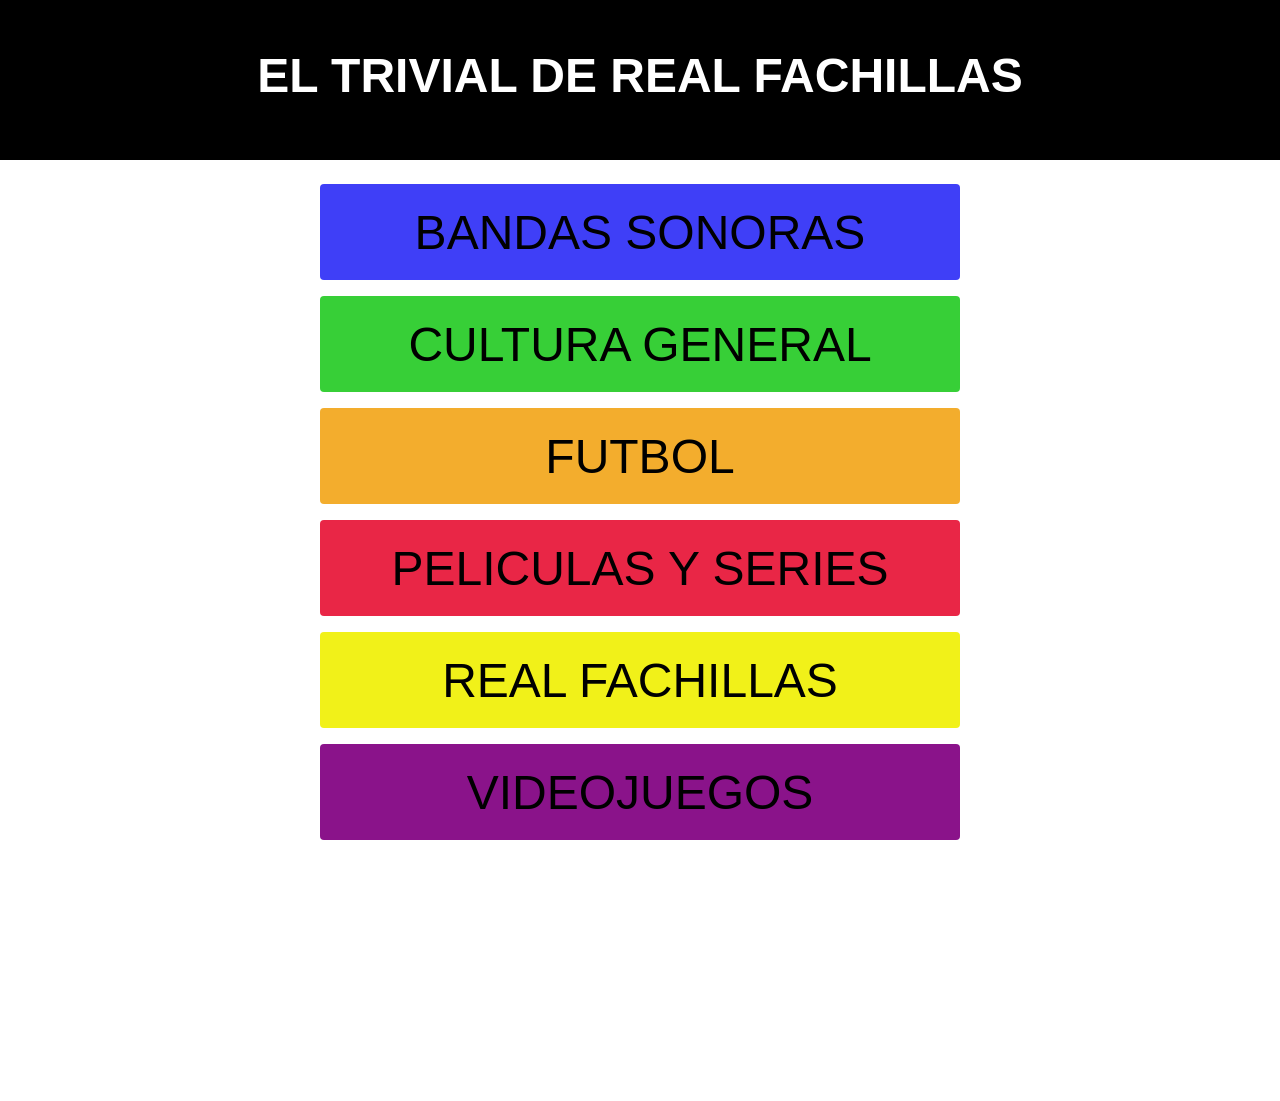
<file: index.html>
<!DOCTYPE html>
<html>
<head>
  <title>Trivia</title>
  <link rel="stylesheet" type="text/css" href="style.css">
  <link href="https://fonts.cdnfonts.com/css/qielftan" rel="stylesheet">
</head>
<body>
  <header><div class="title"><h1>EL TRIVIAL DE REAL FACHILLAS</h1></div></header>
  
  
  <div class="categories">
    <button id="bso">BANDAS SONORAS</button>
    <button id="cultura">CULTURA GENERAL</button>
    <button id="futbol">FUTBOL</button>
    <button id="pelis">PELICULAS Y SERIES</button>
    <button id="fachillas">REAL FACHILLAS</button>
    <button id="games">VIDEOJUEGOS</button>
  </div>
  <div id="question-container">
    <p id="question"></p>
    <div id="options">
      <p class="option"></p>
      <p class="option"></p>
      <p class="option"></p>
      <p class="option"></p>
    </div>
  </div>

  <script src="script.js"></script>
</body>
</html>
</file>
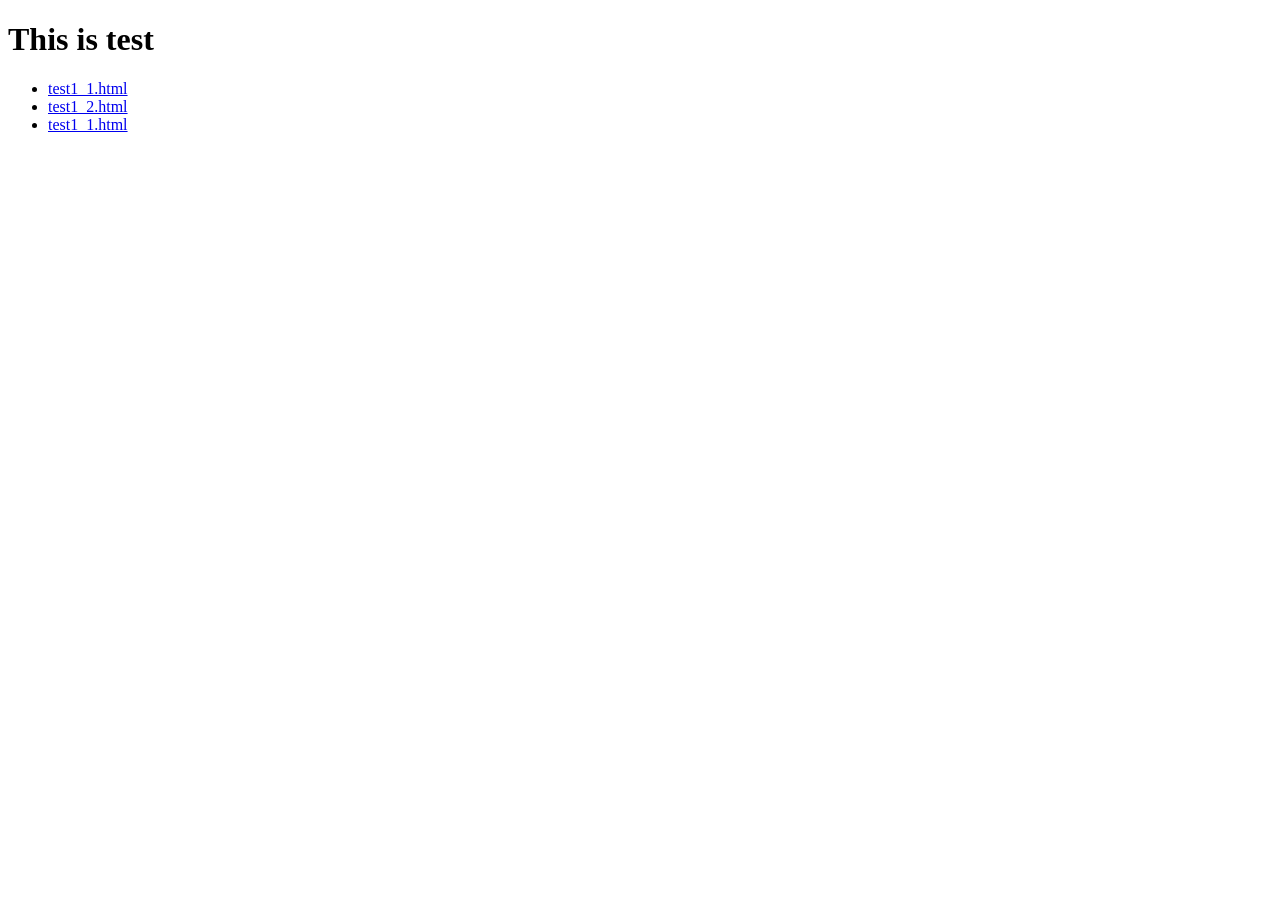
<file: test.html>
<!DOCTYPE html>
<html lang="en"><head>
<meta http-equiv="content-type" content="text/html; charset=UTF-8">
  <meta charset="UTF-8">
  <title>Document</title>
</head>
<body>
  <h1>This is test</h1>
  <ul>
    <li><a href="test_1_1.html">test1_1.html</a></li>
    <li><a href="test_1_2.html">test1_2.html</a></li>
    <li><a href="test_1_1.html">test1_1.html</a></li>        
  </ul>

</body></html>
</file>
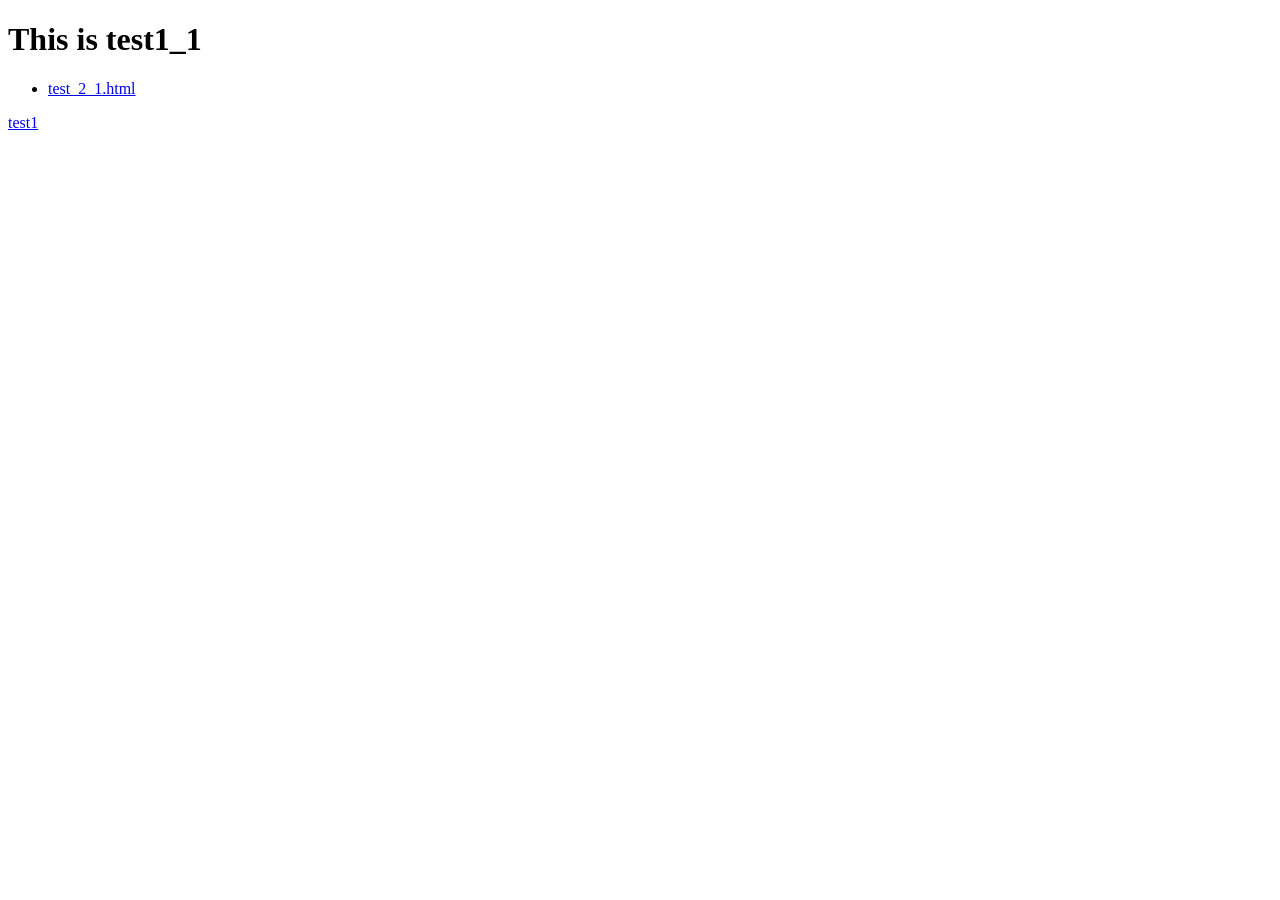
<file: test_1_1.html>
<!DOCTYPE html>
<html lang="en"><head>
<meta http-equiv="content-type" content="text/html; charset=UTF-8">
  <meta charset="UTF-8">
  <title>Document</title>
</head>
<body>
  <h1>This is test1_1</h1>
  <ul>
    <li><a href="test_2_1.html">test_2_1.html</a></li>
  </ul>
  <a href="test1.html">test1</a>

</body></html>
</file>
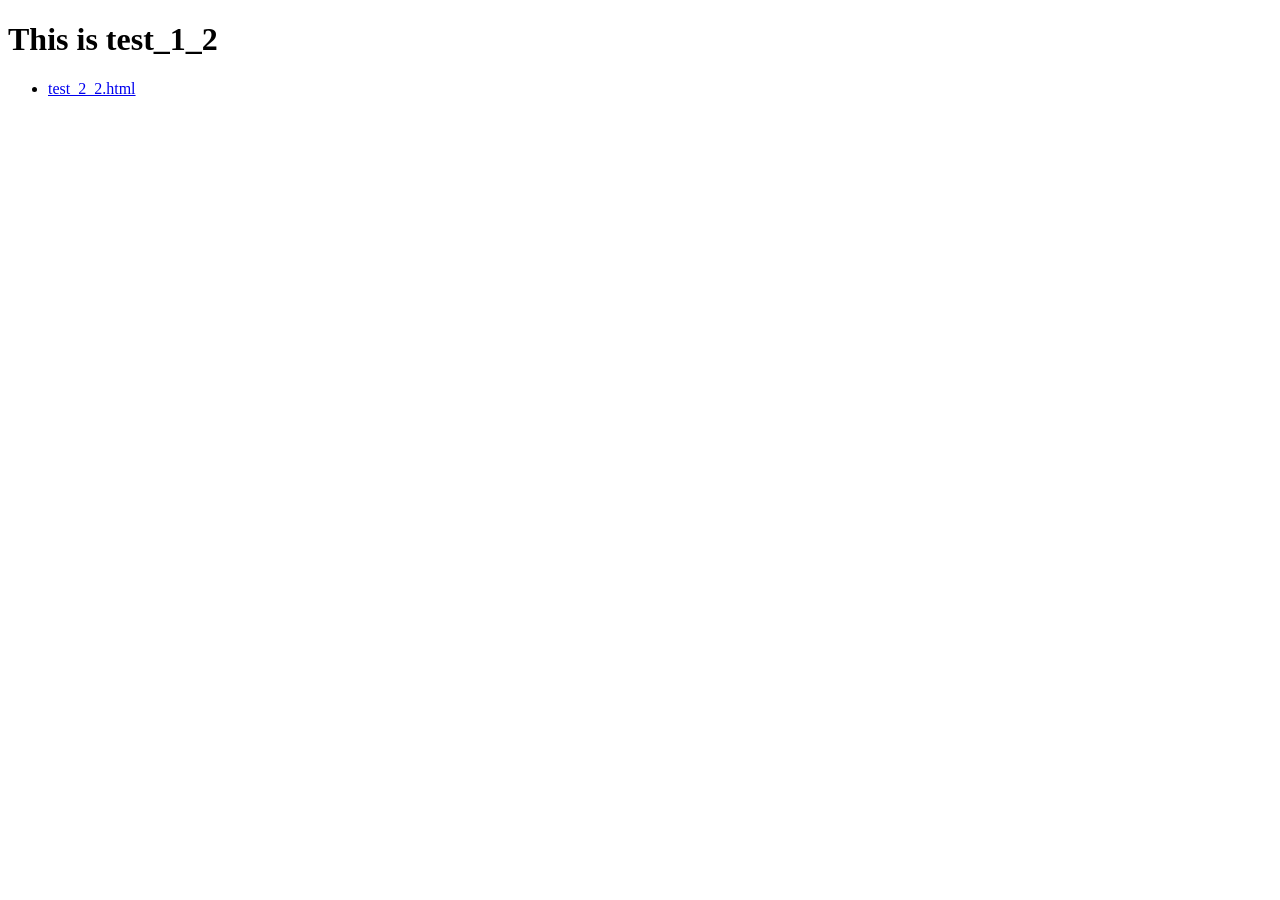
<file: test_1_2.html>
<!DOCTYPE html>
<html lang="en"><head>
<meta http-equiv="content-type" content="text/html; charset=UTF-8">
  <meta charset="UTF-8">
  <title>Document</title>
</head>
<body>
  <h1>This is test_1_2</h1>
  <ul>
    <li><a href="test_2_2.html">test_2_2.html</a></li>
  </ul>

</body></html>
</file>
<file: style.css>
header {
  position: fixed;
  top: 0;
  left: 0;
  width: 100%;
  height: 10rem;
  background-color: #000000;
  
}

.title {
  font-family: 'Qielftan', sans-serif;      
  font-size: 1.5rem;
  margin-top: 1rem;
  color: white;
  display: flex;
  flex-direction: column;
  align-items: center;
}

.categories {
  display: flex;
  flex-direction: column;
  align-items: center;
  margin-bottom: 4rem;
  margin-top: 11rem;
}

#bso {
  background-color: rgb(63, 63, 247);
}

#cultura {
  background-color: rgb(55, 207, 55);
}

#futbol {
  background-color: rgb(243, 173, 45);
}

#pelis {
  background-color: rgb(233, 38, 70);
}

#fachillas {
  background-color: rgb(241, 241, 25);
}

#games {
  background-color: rgb(138, 19, 138);
}

button {
  margin: 0.5rem;
  font-size: 3rem;
  width: 40rem;
  height: 6rem;
  border: none;
  border-radius: 0.25rem;
  color: #000000;
}

#question-container {
  font-family: Arial, Helvetica, sans-serif;
}

#question {
  display: flex;
  align-items: center; 
  justify-content: center; 
  font-weight: bold;
  font-size: 3rem;
  margin-bottom: -0.7rem;
  text-align: center;
}

#options {
  display: flex;
  align-items: center; 
  justify-content: center; 
  flex-direction: column;
  font-size: 2.5rem;
  text-align: center;
}

.option {
  margin-bottom: 0.5rem;
}

.correct {
  color: rgb(18, 167, 18);
  font-weight: bold;
}
</file>
